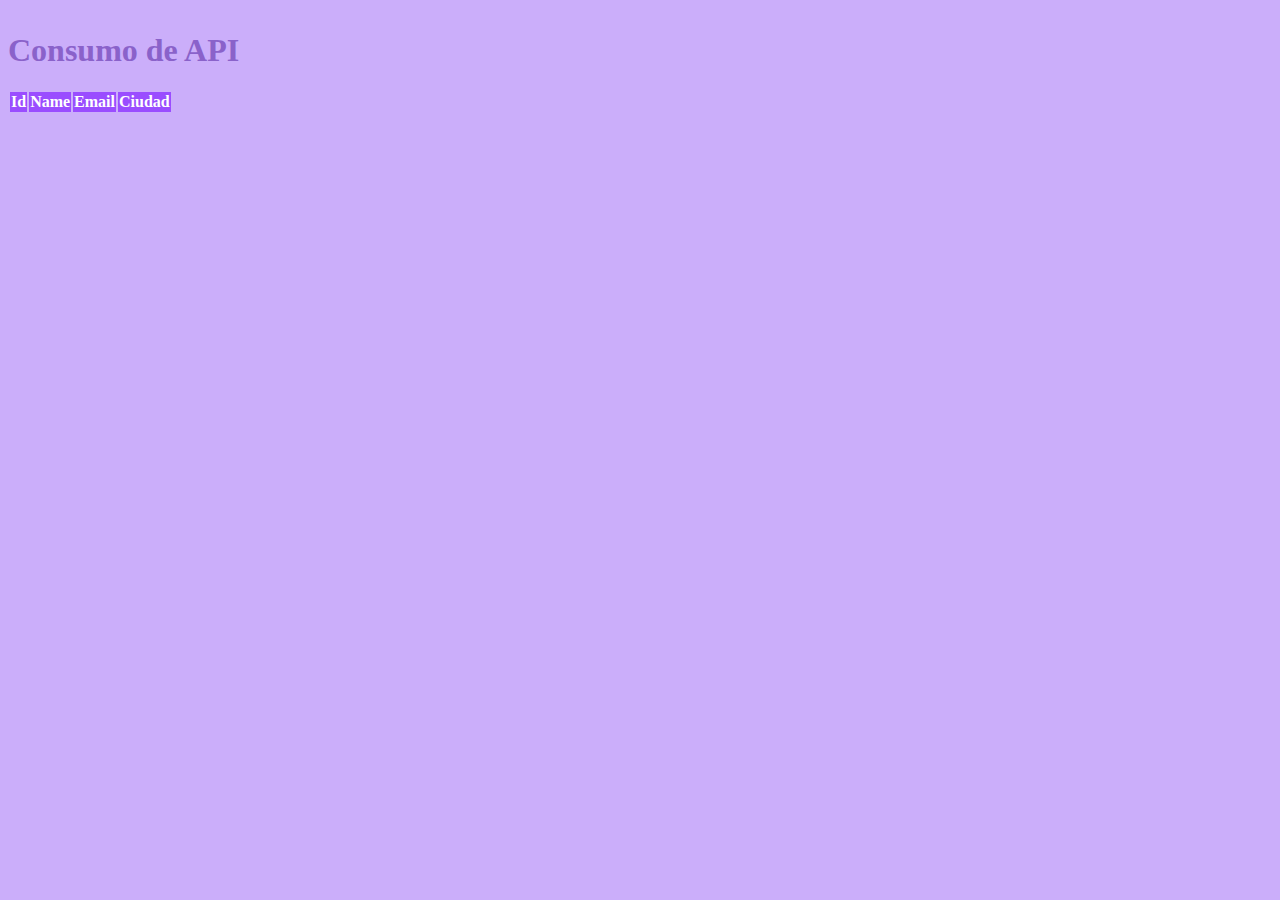
<file: index.html>
<!DOCTYPE html>
<html lang="es">
<head>
    <meta charset="UTF-8">
    <meta http-equiv="X-UA-Compatible" content="IE=edge">
    <meta name="viewport" content="width=device-width, initial-scale=1.0">
    <title>Uso de Fetch</title>

    <!--Zona: Bootstrap-->
    <link href="https://cdn.jsdelivr.net/npm/bootstrap@5.1.3/dist/css/bootstrap.min.css" rel="stylesheet"
        integrity="sha384-1BmE4kWBq78iYhFldvKuhfTAU6auU8tT94WrHftjDbrCEXSU1oBoqyl2QvZ6jIW3" crossorigin="anonymous">

    <!--Zona: Style-->
    <link rel="stylesheet" href="./style.css">   
</head>
<body>
    <div class="title text-center"><h1>Consumo de API</h1></div>
    <div class="container mt-4 shadow-lg p-3 mb-5 bg-body rounded">
        <table class="table table-bordered table-striped">
            <thead>
                <tr>
                    <th>Id</th>
                    <th>Name</th>
                    <th>Email</th>
                    <th>Ciudad</th>
                </tr>
            </thead>
            <tbody id="data">
            </tbody>
        </table>
    </div>

    <!--Zona: Script-->
    <!--Zona: consumo de api-->
    <script src="./api.js"></script>
    <!--Zona: Bootstrap-->
    <script src="https://cdn.jsdelivr.net/npm/@popperjs/core@2.10.2/dist/umd/popper.min.js"
        integrity="sha384-7+zCNj/IqJ95wo16oMtfsKbZ9ccEh31eOz1HGyDuCQ6wgnyJNSYdrPa03rtR1zdB"
        crossorigin="anonymous"></script>
    <script src="https://cdn.jsdelivr.net/npm/bootstrap@5.1.3/dist/js/bootstrap.min.js"
        integrity="sha384-QJHtvGhmr9XOIpI6YVutG+2QOK9T+ZnN4kzFN1RtK3zEFEIsxhlmWl5/YESvpZ13"
        crossorigin="anonymous"></script>
</body>
</html>
</file>
<file: style.css>
body{
    background-color: rgb(203, 174, 250);
}

table thead {
    background-color: #9a4dff;
    color: rgb(255, 255, 255);
}

th{
    text-align: center;
}

.title{
    color:rgb(138, 98, 202);
    margin-top: 2em;
}
</file>
